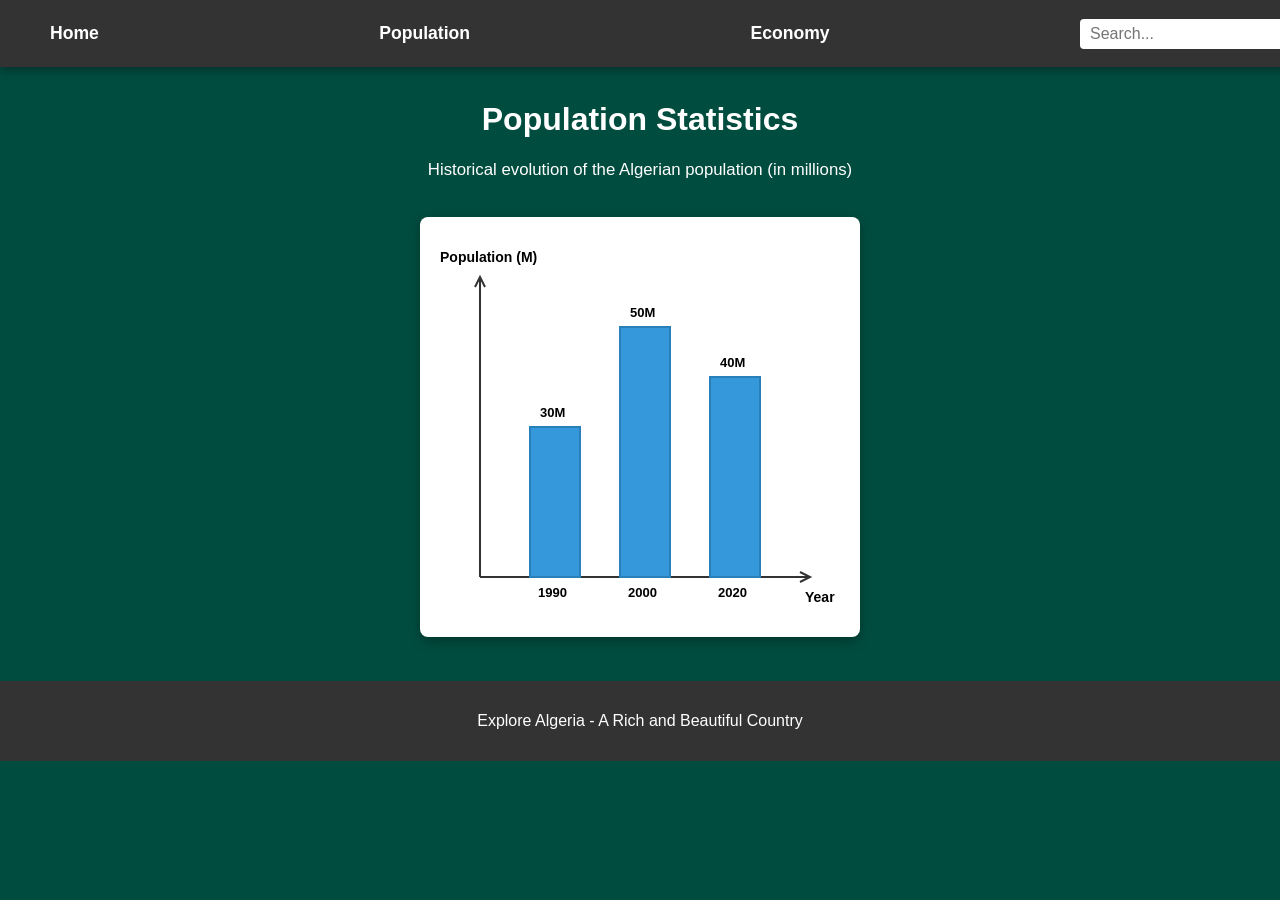
<file: population.html>
﻿<!DOCTYPE html>
<html lang="en">
<head>
    <meta charset="UTF-8">
    <meta name="viewport" content="width=device-width, initial-scale=1.0">
    <title>Population - Algeria</title>
    <link rel="stylesheet" href="style.css">
</head>
<body>
   
    <nav class="navbar">
        <a href="MAPS OF ALGERIA.html">Home</a>
        <a href="population.html">Population</a>
        <a href="statistic.html">Economy</a>

        <div class="search-container">
            <input type="text" id="search-bar" placeholder="Search..." oninput="handleSearch()" autocomplete="off" />
            <ul id="suggestions" class="suggestions"></ul>
        </div>
    </nav>

    <main style="padding: 20px; width: 100%; max-width: 900px;">
        <h1>Population Statistics</h1>
        <p style="margin-top: 8px; font-size: 1.05em;">Historical evolution of the Algerian population (in millions)</p>
        
        <canvas id="histogram" width="420" height="400"></canvas>
    </main>

    <footer>
        <p>Explore Algeria - A Rich and Beautiful Country</p>
    </footer>

    <script src="script.js"></script>
    <script>
        const canvas = document.getElementById('histogram');
        if (canvas) {
            const ctx = canvas.getContext('2d');
            const data = [
                { label: "1990", value: 30 },
                { label: "2000", value: 50 },
                { label: "2020", value: 40 }
            ];

            // Y-Axis
            ctx.strokeStyle = "#333333";
            ctx.lineWidth = 2;
            ctx.beginPath();
            ctx.moveTo(50, 350);
            ctx.lineTo(50, 50);
            ctx.stroke();

            // Y-Axis Arrow
            ctx.beginPath();
            ctx.moveTo(45, 60);
            ctx.lineTo(50, 50);
            ctx.lineTo(55, 60);
            ctx.stroke();

            // X-Axis
            ctx.beginPath();
            ctx.moveTo(50, 350);
            ctx.lineTo(380, 350);
            ctx.stroke();

            // X-Axis Arrow
            ctx.beginPath();
            ctx.moveTo(370, 345);
            ctx.lineTo(380, 350);
            ctx.lineTo(370, 355);
            ctx.stroke();

            // Draw Bars
            data.forEach((bar, index) => {
                const x = 100 + index * 90;
                const barHeight = bar.value * 5;
                const y = 350 - barHeight;

                // Bar Fill
                ctx.fillStyle = "#3498db";
                ctx.fillRect(x, y, 50, barHeight);

                // Bar Border
                ctx.strokeStyle = "#2980b9";
                ctx.strokeRect(x, y, 50, barHeight);

                // Labels
                ctx.fillStyle = "#000000";
                ctx.font = "bold 13px Arial";
                ctx.fillText(bar.label, x + 8, 370);
                ctx.fillText(bar.value + "M", x + 10, y - 10);
            });

            // Axis Titles
            ctx.fillStyle = "#000000";
            ctx.font = "bold 14px Arial";
            ctx.fillText("Population (M)", 10, 35);
            ctx.fillText("Year", 375, 375);
        }
    </script>
</body>
</html>
</file>
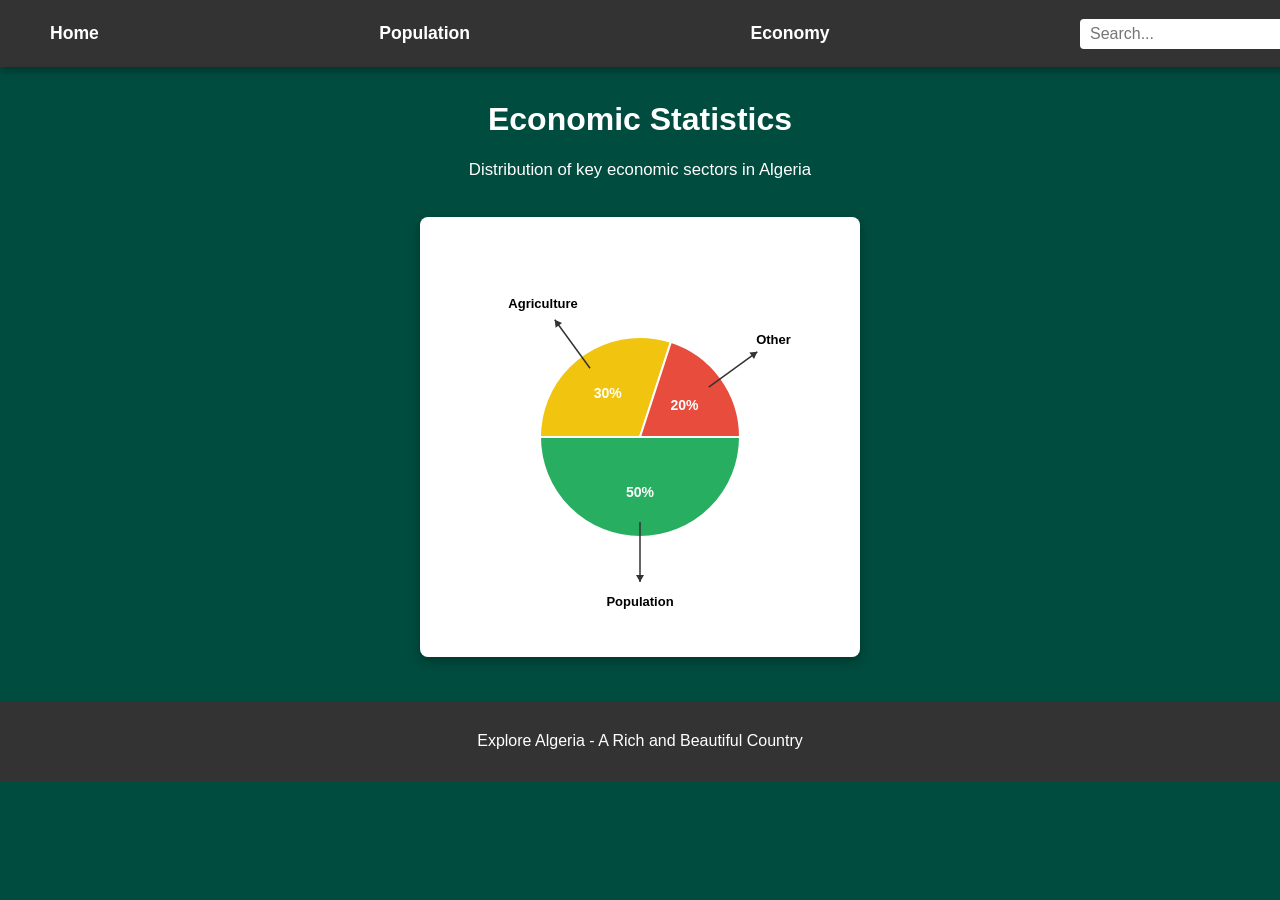
<file: statistic.html>
﻿<!DOCTYPE html>
<html lang="en">
<head>
    <meta charset="UTF-8">
    <meta name="viewport" content="width=device-width, initial-scale=1.0">
    <title>Economy - Algeria</title>
    <link rel="stylesheet" href="style.css">
</head>
<body>
    <nav class="navbar">
        <a href="MAPS OF ALGERIA.html">Home</a>
        <a href="population.html">Population</a>
        <a href="statistic.html">Economy</a>
        <div class="search-container">
            <input type="text" id="search-bar" placeholder="Search..." oninput="handleSearch()" autocomplete="off" />
            <ul id="suggestions" class="suggestions"></ul>
        </div>
    </nav>

    <main style="padding: 20px; width: 100%; max-width: 900px;">
        <h1>Economic Statistics</h1>
        <p style="margin-top: 8px; font-size: 1.05em;">Distribution of key economic sectors in Algeria</p>

        <canvas width="420" height="420" id="economie"></canvas>
    </main>

    <footer>
        <p>Explore Algeria - A Rich and Beautiful Country</p>
    </footer>

    <script src="script.js"></script>
    <script>
        const eco = document.getElementById("economie");
        if (eco) {
            const ctx = eco.getContext("2d");

            const data = [
                { label: "Population", percentage: 50, color: "#27ae60" },
                { label: "Agriculture", percentage: 30, color: "#f1c40f" },
                { label: "Other", percentage: 20, color: "#e74c3c" }
            ];

            let startAngle = 0;

            data.forEach(segment => {
                const endAngle = startAngle + (segment.percentage / 100) * 2 * Math.PI;

                // Pie slice
                ctx.beginPath();
                ctx.moveTo(210, 210);
                ctx.arc(210, 210, 100, startAngle, endAngle);
                ctx.closePath();
                ctx.fillStyle = segment.color;
                ctx.fill();
                ctx.strokeStyle = "#ffffff";
                ctx.lineWidth = 2;
                ctx.stroke();

                // Percentage text inside
                const middleAngle = (startAngle + endAngle) / 2;
                const textXInside = 210 + Math.cos(middleAngle) * 55;
                const textYInside = 210 + Math.sin(middleAngle) * 55;

                ctx.fillStyle = "#ffffff";
                ctx.font = "bold 14px Arial";
                ctx.textAlign = "center";
                ctx.fillText(segment.percentage + "%", textXInside, textYInside + 5);

                // Pointer Arrow
                const arrowStartX = 210 + Math.cos(middleAngle) * 85;
                const arrowStartY = 210 + Math.sin(middleAngle) * 85;
                const arrowEndX = 210 + Math.cos(middleAngle) * 145;
                const arrowEndY = 210 + Math.sin(middleAngle) * 145;

                ctx.beginPath();
                ctx.moveTo(arrowStartX, arrowStartY);
                ctx.lineTo(arrowEndX, arrowEndY);
                ctx.strokeStyle = "#333333";
                ctx.lineWidth = 1.5;
                ctx.stroke();

                // Arrow Head
                const arrowAngle = Math.PI / 6;
                const arrowLength = 8;
                const arrowLeftX = arrowEndX - Math.cos(middleAngle - arrowAngle) * arrowLength;
                const arrowLeftY = arrowEndY - Math.sin(middleAngle - arrowAngle) * arrowLength;
                const arrowRightX = arrowEndX - Math.cos(middleAngle + arrowAngle) * arrowLength;
                const arrowRightY = arrowEndY - Math.sin(middleAngle + arrowAngle) * arrowLength;

                ctx.beginPath();
                ctx.moveTo(arrowEndX, arrowEndY);
                ctx.lineTo(arrowLeftX, arrowLeftY);
                ctx.lineTo(arrowRightX, arrowRightY);
                ctx.closePath();
                ctx.fillStyle = "#333333";
                ctx.fill();

                // Label Text Outside
                const textXOutside = 210 + Math.cos(middleAngle) * 165;
                const textYOutside = 210 + Math.sin(middleAngle) * 165;
                ctx.fillStyle = "#000000";
                ctx.font = "bold 13px Arial";
                ctx.fillText(segment.label, textXOutside, textYOutside + 4);

                startAngle = endAngle;
            });
        }
    </script>
</body>
</html>
</file>
<file: style.css>
﻿body {
    font-family: Arial, sans-serif;
    background-color: #004C3F;
    color: #FFFFFF;
    margin: 0;
    padding: 0;
    display: flex;
    flex-direction: column;
    align-items: center;
    text-align: center;
    padding-top: 60px;
}

.navbar {
    display: flex;
    justify-content: space-between;
    align-items: center;
    background-color: #333;
    color: white;
    width: 100%;
    position: fixed;
    top: 0;
    left: 0;
    padding: 15px 20px;
    z-index: 1000;
    box-shadow: 0 4px 8px rgba(0, 0, 0, 0.3);
}

.navbar a {
    color: #FFFFFF;
    font-weight: bold;
    text-decoration: none;
    font-size: 1.1em;
    margin: 0 15px;
    padding: 8px 15px;
    border-radius: 5px;
    transition: background-color 0.3s;
}

.navbar a:hover {
    background-color: #D52B1E;
}

.search-container {
    position: relative;
}

#search-bar {
    padding: 6px 10px;
    border: none;
    border-radius: 4px;
    font-size: 1em;
    width: 200px;
}

.suggestions {
    list-style: none;
    margin: 0;
    padding: 0;
    position: absolute;
    background-color: white;
    width: 200px;
    border: 1px solid #333;
    border-radius: 0 0 4px 4px;
    max-height: 150px;
    overflow-y: auto;
    display: none;
    color: black;
    z-index: 1001;
    text-align: left;
}

.suggestions li {
    padding: 8px;
    cursor: pointer;
}

.suggestions li:hover {
    background-color: #D52B1E;
    color: #FFFFFF;
}

.container {
    margin: auto;
    width: 100%;
    max-width: 1200px;
    height: auto;
    display: flex;
    justify-content: center;
    align-items: center;
    margin-top: 20px;
}

#svg-container svg {
    width: 100%;
    height: auto;
    max-width: 800px;
    border: 1px solid #ccc;
}

#svg-container svg path {
    fill: #D52B1E;
    cursor: pointer;
    transition: fill 0.2s;
}

#svg-container svg path:hover {
    fill: #004C3F;
}

canvas {
    background-color: #ffffff;
    border-radius: 8px;
    box-shadow: 0 4px 12px rgba(0, 0, 0, 0.3);
    padding: 10px;
    margin: 20px auto;
}

#video-section {
    margin-top: 50px;
}

#video-section video {
    border: 8px solid #FFFFFF;
    border-radius: 10px;
    box-shadow: 0 4px 8px rgba(0, 0, 0, 0.3);
    margin-bottom: 20px;
    max-width: 90%;
}

footer {
    margin-top: auto;
    padding: 15px 10px;
    background-color: #333;
    color: #FFFFFF;
    width: 100%;
    text-align: center;
}

@media (max-width: 768px) {
    .navbar {
        flex-wrap: wrap;
        padding: 10px;
    }

    .navbar a {
        font-size: 0.95em;
        margin: 0 8px;
        padding: 6px 10px;
    }

    #search-bar {
        width: 140px;
    }

    .suggestions {
        width: 140px;
    }

    #svg-container svg {
        max-width: 100%;
    }

    #video-section video {
        width: 95%;
    }
}
</file>
